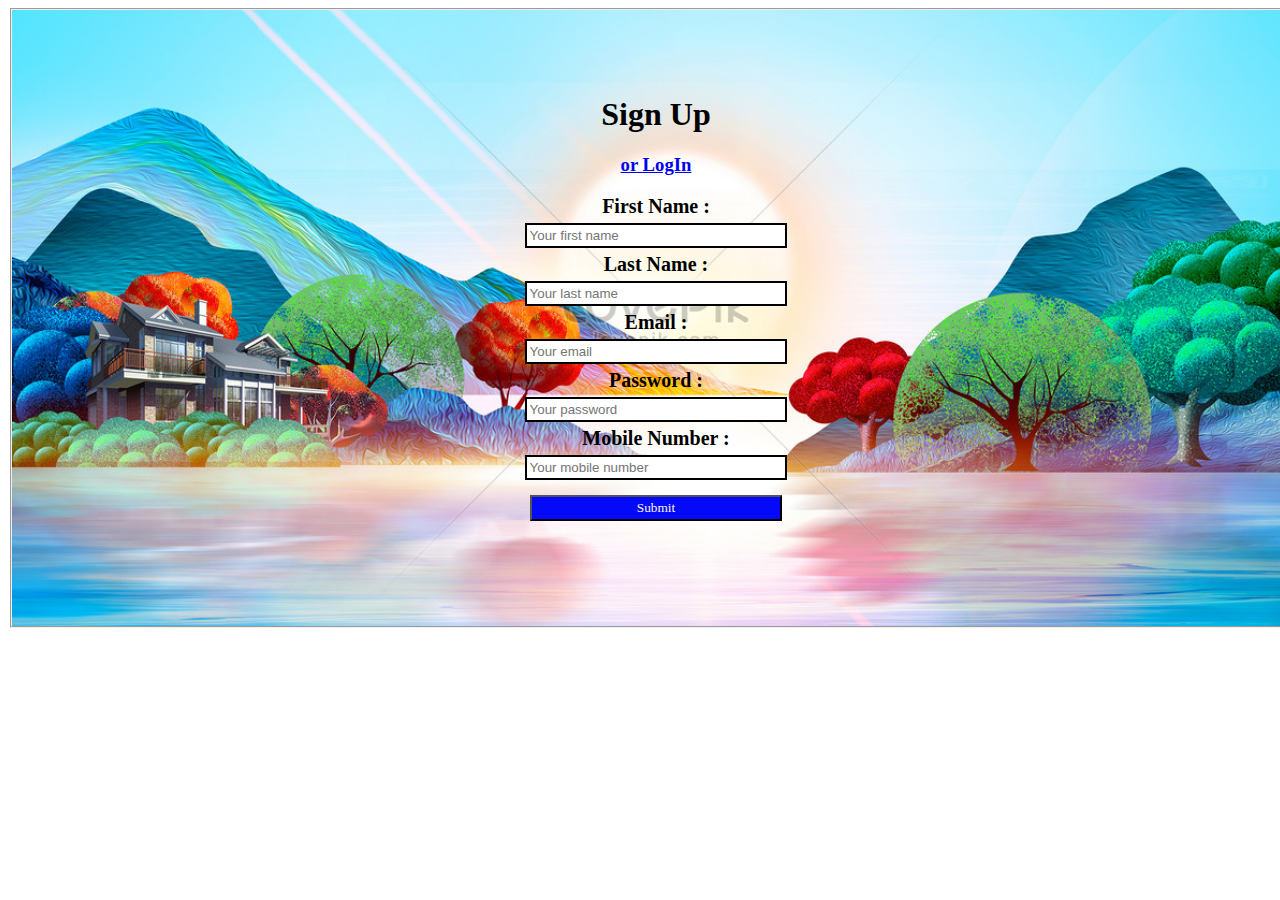
<file: first.html>
<!DOCTYPE html>
<html lang="en">
<head>
    <meta charset="UTF-8">
    <meta http-equiv="X-UA-Compatible" content="IE=edge">
    <meta name="viewport" content="width=device-width, initial-scale=1.0">
    <title>Signup Page</title>
    <link rel="stylesheet" href="style1.css">
</head>

<body>
    <fieldset>
    <h1>Sign Up <h3><a href="login.html"> or LogIn </a></h3> </h1>
    <form action="#" method="post" class="a-form">
        <label for="name">First Name :</label>
        <input type="text" name="name" placeholder="Your first name">
        <label for="last">Last Name :</label>
        <input type="text" name="last" placeholder="Your last name">
        <label for="email">Email :</label>
        <input type="email" name="email" placeholder="Your email">
        <label for="password">Password :</label>
        <input type="password" name="password" placeholder="Your password">
        <label for="tele">Mobile Number :</label>
        <input type="tel" name="tele" placeholder="Your mobile number">
        <button>Submit</button>
    
     </form>
     </fieldset>
</body>
</html>
</file>
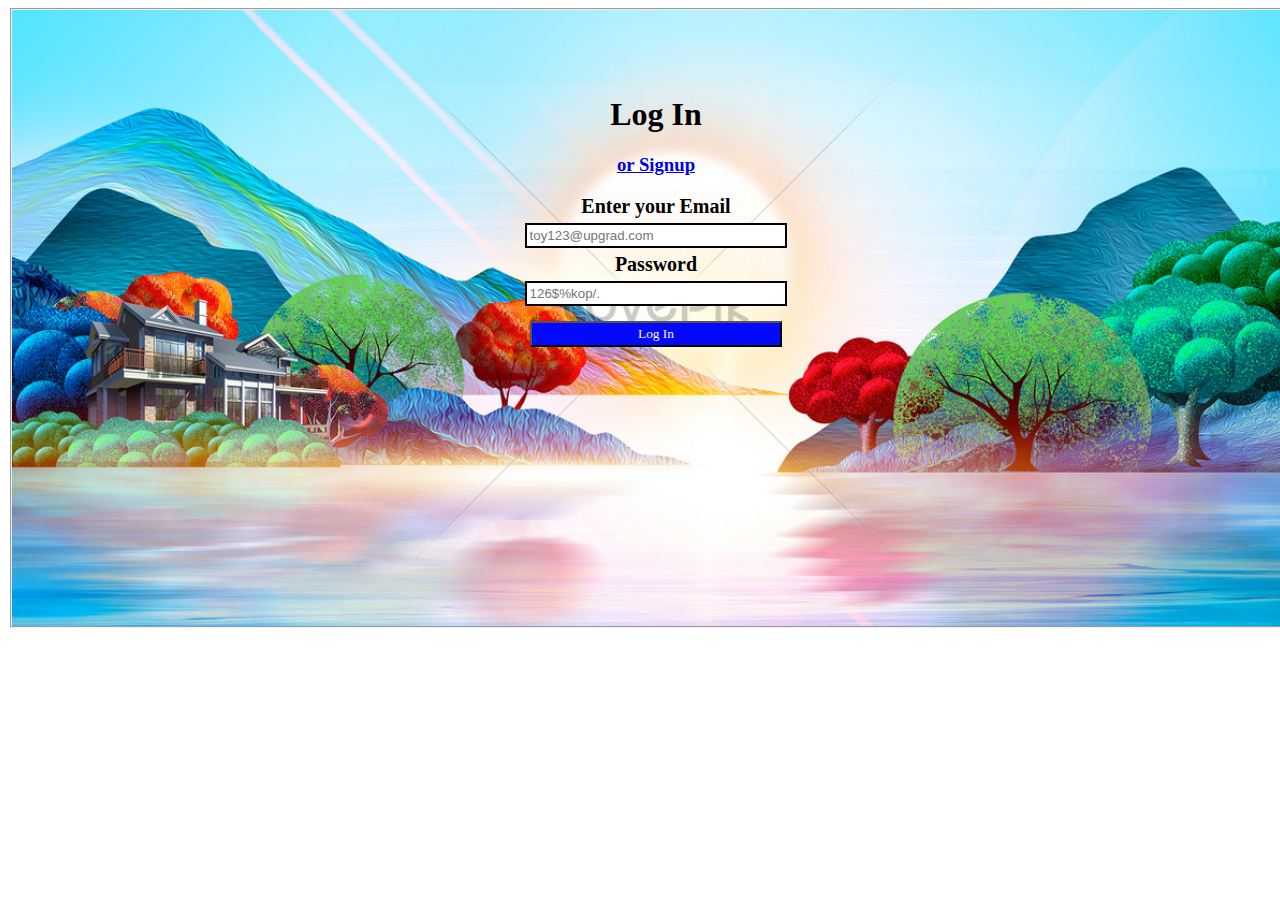
<file: login.html>
<!DOCTYPE html>
<html lang="en">
<head>
    <meta charset="UTF-8">
    <meta http-equiv="X-UA-Compatible" content="IE=edge">
    <meta name="viewport" content="width=device-width, initial-scale=1.0">
    <title>LogIn Page</title>
    <link rel="stylesheet" href="style2.css">
</head>
<body>
    <fieldset>
    <h1>Log In <h3> <a href="first.html"> or Signup</a></h3> </h1>
    <form action="#" method="post" class="login-form">
        <label for="email">Enter your Email</label>
        <input type="email" name="email" placeholder="toy123@upgrad.com">
        <label for="password">Password</label>
        <input type="password" name="password" placeholder="126$%kop/.">
        <button>Log In</button>
    </form>
</fieldset>
</body>
</html>
</file>
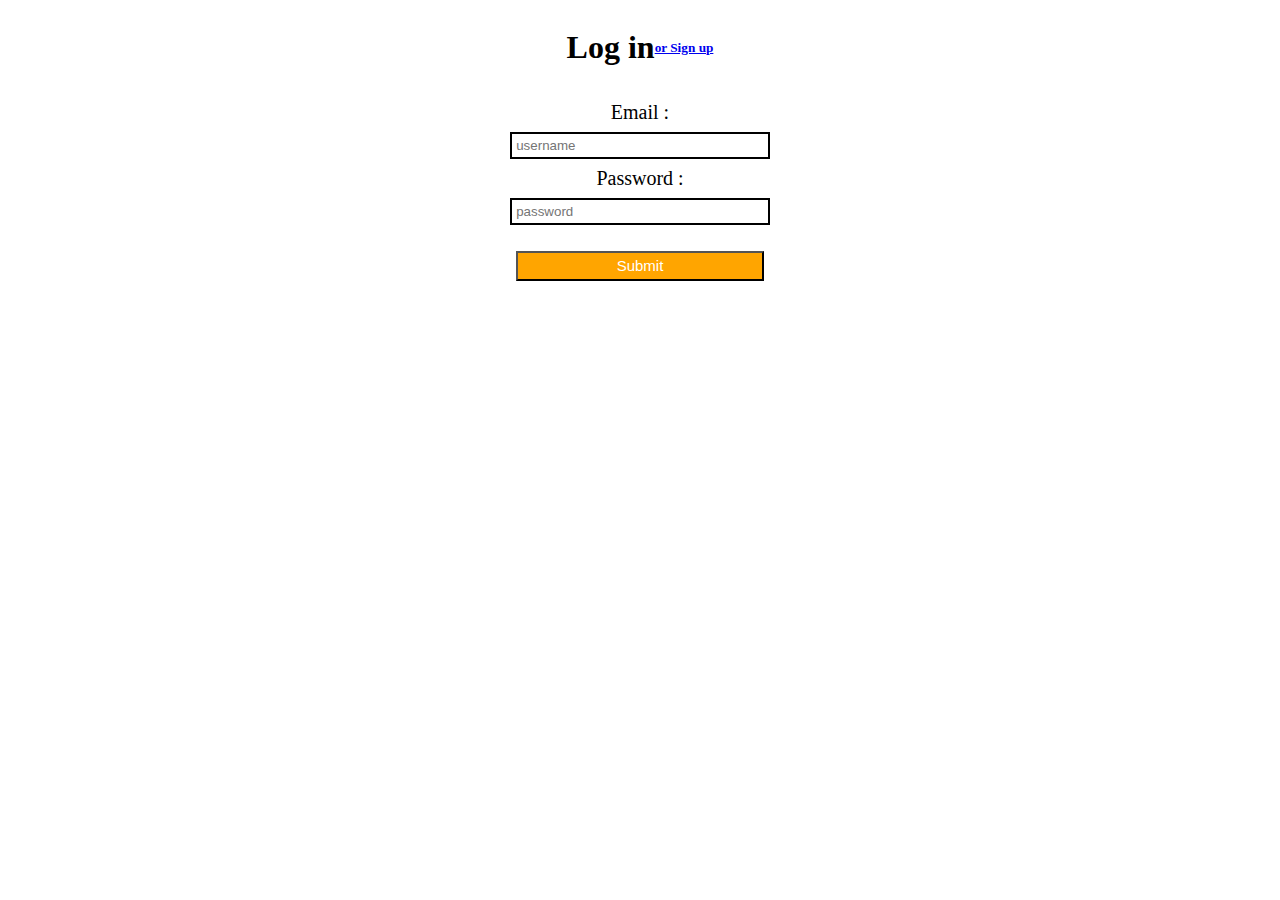
<file: try.html>
<!DOCTYPE html>
<html>

<head>
    <meta charset="utf-8" />
    <meta http-equiv="X-UA-Compatible" content="IE=edge">
    <title>Login</title>
    <meta name="viewport" content="width=device-width, initial-scale=1">
    <!-- Include CSS stylesheet index.css here -->
    <link rel="stylesheet"  href="try.css"  />

</head>

<body>
    <!-- Write your code here -->
    <div class="container">
    <h1>Log in</h1>
   <span> <a href="..html/sign-up.html"><h5 id="sign-up"> or Sign up</h5></a></span>
   </div>
   <form class="a-form">
       <label for="Email">Email :</label> 
       <input type="email" name="Email" id="Email" class="main" placeholder="username" /> 
       <label for="Password">Password :</label>
       <input type="password" name="Password" id="Password"  class="main" placeholder="password" /><br>
       <button class="Sub-button">Submit</button>
   </form>
   
</body>

</html>
</file>
<file: style1.css>
fieldset{
    width: 100%;
    height: 600px;
    background-image: url(8581.jpg_wh1200.jpg);
    background-position: center;
    background-size: cover;
    background-color: aquamarine;
}
h1{
    margin-top: 80px;

}
h1,h3{
    display: flex;
    flex-direction: row;
    align-items: center;
    justify-content: center;
}
label{
    font-family: 'Times New Roman', Times, serif;
    font-size: 20px;
    font-weight: bold;
}
input{
    margin: 5px 0px;
    padding: 3px;
    width: 20%;
    border: 2px solid black;
}
button{
    width: 20%;
    padding: 3px;
    background-color: rgb(5, 9, 250);
    color: rgb(247, 248, 248);
    font-family: Georgia, 'Times New Roman', Times, serif;
    cursor: pointer;
    margin: 10px;
}
.a-form{
display: flex;
flex-direction: column;
align-items: center;
justify-content: center;
}
</file>
<file: style2.css>
fieldset{
    width: 100%;
    height: 600px;
    background-image: url(8581.jpg_wh1200.jpg);
    background-position: center;
    background-size: cover;
    background-color: aquamarine;
}
h1{
    margin-top: 80px;

}
h1,h3{
    display: flex;
    flex-direction: row;
    align-items: center;
    justify-content: center;
}
label{
    font-family: 'Times New Roman', Times, serif;
    font-size: 20px;
    font-weight: bold;
}
input{
    margin: 5px 0px;
    padding: 3px;
    width: 20%;
    border: 2px solid black;
}
button{
    width: 20%;
    padding: 3px;
    background-color: rgb(5, 9, 250);
    color: rgb(247, 248, 248);
    font-family: Georgia, 'Times New Roman', Times, serif;
    cursor: pointer;
    margin: 10px;
}
.login-form{
    display: flex;
    flex-direction: column;
    align-items: center;
    justify-content: center;
}
</file>
<file: try.css>
.container{
    display: flex;
    flex-direction: row;
    align-items: center;
    justify-content: center;
}
span{
    display: flex;
    color: blue;
}
label{
font-family: Times Roman;
font-size: 20px;
}
.a-form{
    display: flex;
    flex-direction: column;
    align-items: center;
    justify-content: center;
    margin: 5px 5px;
    padding: 8px;
}
.main{
    margin: 8px 0px;
    padding: 4px;
    border: black solid 2px;
    width: 20%;
}
.Sub-button{
    width:20%;
    height: 30px;
    font-family: Sans-Serif;
    font-size: 15px;
    font-weight: 5px;
    color: white;
    background-color: orange;
}
</file>
